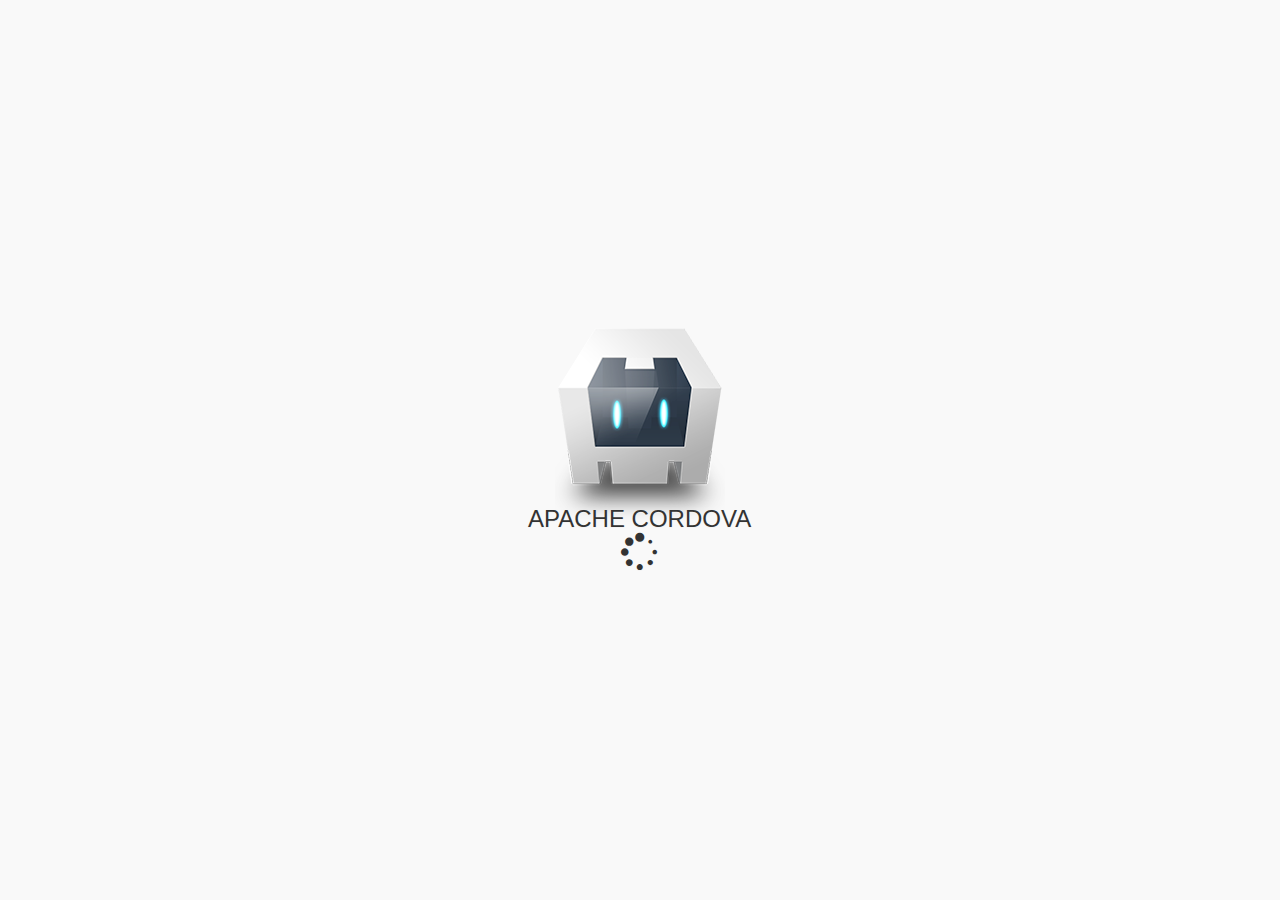
<file: www/index.html>
<!DOCTYPE html>
<!--
 - Licensed to the Apache Software Foundation (ASF) under one or more
 - contributor license agreements.  See the NOTICE file distributed with this
 - work for additional information regarding copyright ownership.  The ASF
 - licenses this file to you under the Apache License, Version 2.0 (the
 - "License"); you may not use this file except in compliance with the License.
 - You may obtain a copy of the License at
 -
 -     http://www.apache.org/licenses/LICENSE-2.0
 -
 - Unless required by applicable law or agreed to in writing, software
 - distributed under the License is distributed on an "AS IS" BASIS, WITHOUT
 - WARRANTIES OR CONDITIONS OF ANY KIND, either express or implied.  See the
 - License for the specific language governing permissions and limitations under
 - the License.
-->
<html>
	<head>
		<meta charset="utf-8" />
		<meta name="viewport" content="width=device-width, initial-scale=1" />
		<title>Deezer</title>
		<meta name="format-detection" content="telephone=no" />
		<meta name="author" content="Jonathan Lee Slew" />

		<link rel="stylesheet" href="lib/css/jquery.mobile-1.4.0.min.css" />
		<link rel="stylesheet" href="lib/css/bootstrap.min.css" />
		<link rel="stylesheet" href="lib/css/font-awesome.min.css" />

		<link rel="stylesheet" href="css/index.css" />
	</head>
	<body>
		<article data-role="page" id="page-loader">
			<div class="ui-content" role="main">
				<div class="splash text-center">
					<h1>APACHE CORDOVA</h1>
					<i class="fa fa-3x fa-spin fa-spinner"></i>
				</div>
			</div>
		</article>

		<script data-main="app/index.js" src="lib/js/require-2.1.10.js"></script>
	</body>
</html>
</file>
<file: www/css/index.css>
*{-webkit-tap-highlight-color:rgba(0,0,0,0)}
body{-webkit-text-size-adjust:none;-webkit-touch-callout:none;-webkit-user-select:none;background-attachment:fixed;background-color:#e4e4e4;background-image:-webkit-linear-gradient(top, #a7a7a7 0, #e4e4e4 51%);background-image:linear-gradient(top, #a7a7a7 0, #e4e4e4 51%);height:100%;width:100%}
.splash{background:url(../img/logo.png) no-repeat center top;position:absolute;left:50%;top:50%;margin:-124px 0 0 -112px;padding-top:180px}.splash h1{font-size:24px;margin:0}
input[type="radio"],input[type="checkbox"]{margin-top:0}
.alert{padding-bottom:8px;padding-top:8px}
</file>
